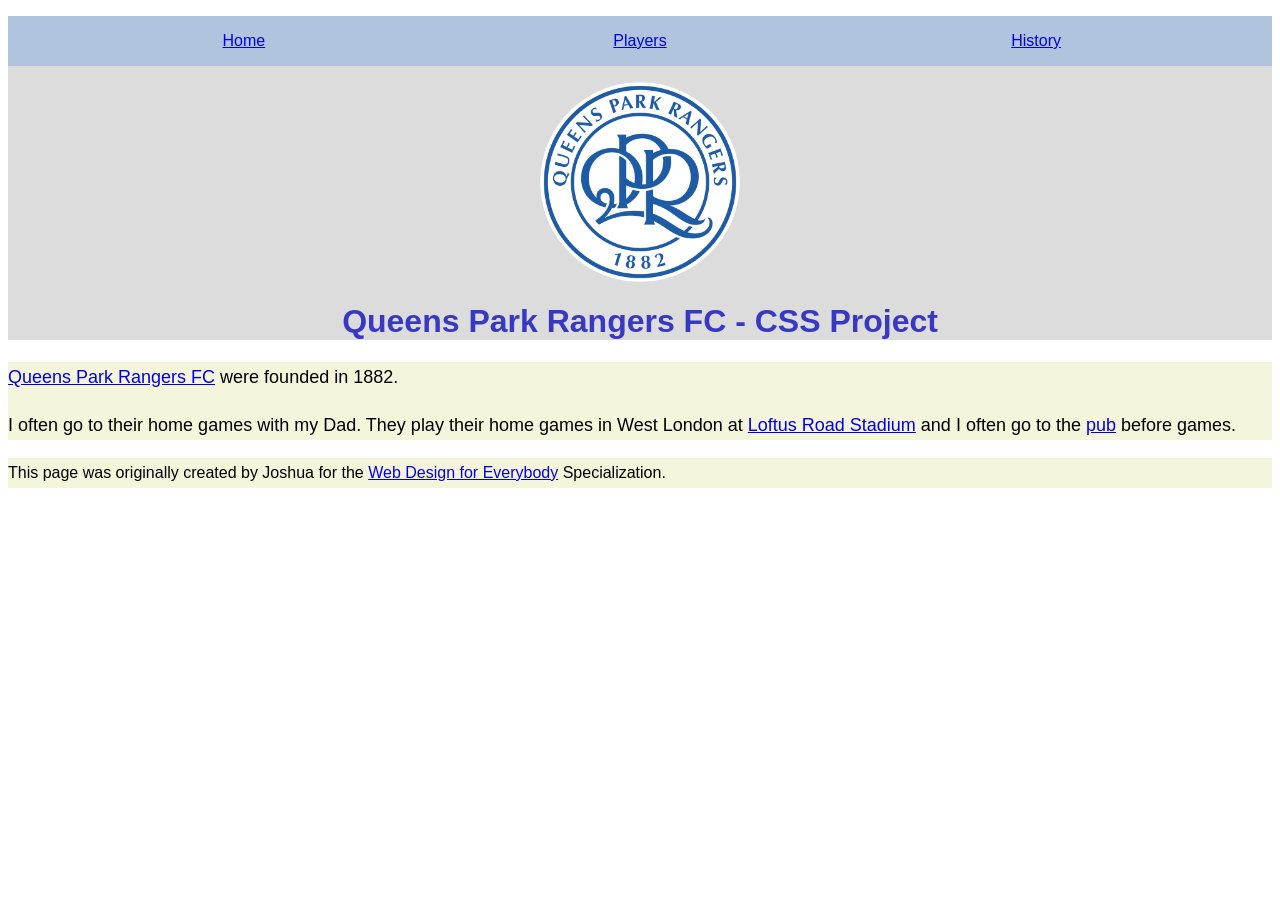
<file: index.html>
<!DOCTYPE html>
<html lang="en">

<head>
  <meta charset="utf-8">
  <meta name="viewport" content="width=device-width">
  <title>Queens Park Rangers</title>
  <link rel="stylesheet" href="style.css">
</head>

<body>
  <header>
    <nav>
      <ul>
        <li><a href="index.html">Home</a></li>
        <li><a href="players.html">Players</a></li>
        <li><a href="history.html">History</a></li>
      </ul>
    </nav>
    <img src="images/Queens_Park_Rangers_crest.svg.webp" width="200" alt="Queens Park Rangers FC Badge.">
    <h1>Queens Park Rangers FC - CSS Project</h1>
  </header>
  <main>
    <p><a href="https://www.qpr.co.uk">Queens Park Rangers FC</a> were founded in 1882. </p>

    <p>I often go to their home games with my Dad. They play their home games in West London at <a
        href="https://en.wikipedia.org/wiki/Loftus_Road">Loftus Road Stadium</a> and I often go to the <a
        href="https://www.crownandsceptreshepherdsbush.co.uk/?utm_source=googlemybusiness&utm_medium=organic&utm_campaign=yext&utm_content=P117&y_source=1_MTIyMzcwMzMtNzE1LWxvY2F0aW9uLndlYnNpdGU%3D">pub</a> before games.</p>

  </main>
  <footer>
    <p>This page was originally created by Joshua for the <a
        href="https://www.coursera.org/specializations/web-design">Web Design for Everybody</a> Specialization.
      </p>
  </footer>

</body>

</html>
</file>
<file: style.css>
body{
    font-family: 'Segoe UI', Tahoma, Geneva, Verdana, sans-serif;
    font-size: medium;
}
li{
    display: inline-block;
    width: 32%;
    text-align: center;
    height: 50px;
    line-height: 50px;
}
header{
    background-color: gainsboro;
}
main{
    background-color: beige;
    font-size: large;
}
footer{
    background-color:beige;
}
h1{
    text-align: center;
    font-family: 'Franklin Gothic Medium', 'Arial Narrow', Arial, sans-serif;
    color: rgb(56, 56, 195);
}
p{
    line-height: 30px;

}
header img{
    display: block;
    margin: 0 auto;
}
nav{
    background-color: lightsteelblue;
}
</file>
